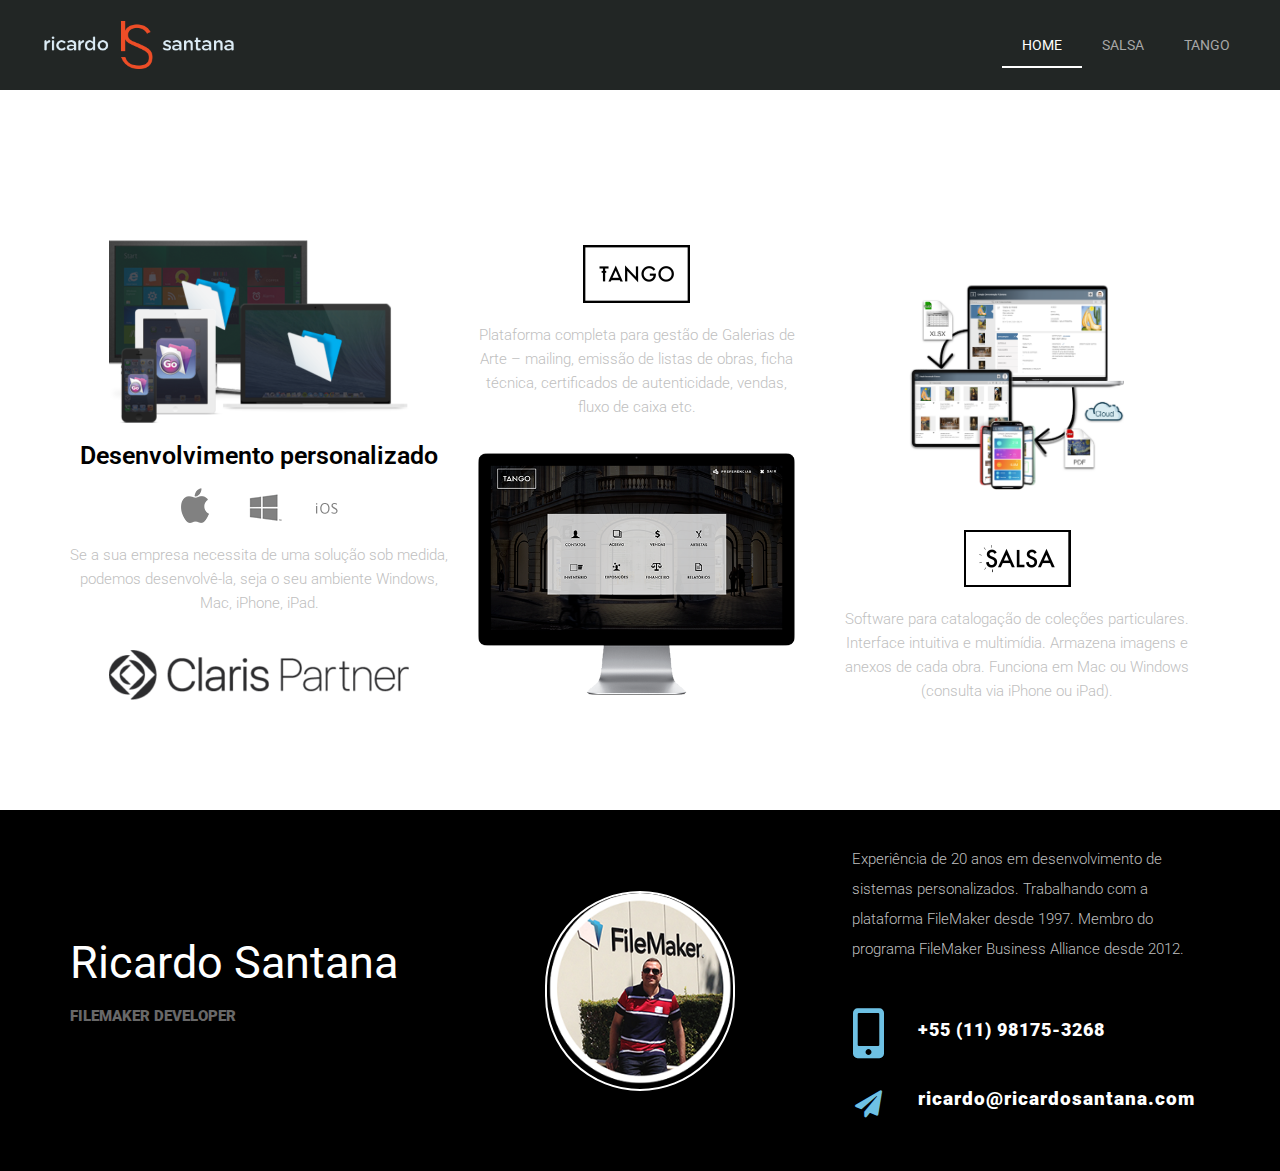
<file: index.html>
<!DOCTYPE html>
<html lang="pt-BR">
  <head>
    <meta charset="UTF-8" />
    <title></title>
    <meta name="robots" content="max-image-preview:large" />
    <style>
      img:is([sizes='auto' i], [sizes^='auto,' i]) {
        contain-intrinsic-size: 3000px 1500px;
      }
    </style>
    <link
      rel="alternate"
      type="application/rss+xml"
      title="Feed para  &raquo;"
      href="feed/index.html"
    />
    <link
      rel="alternate"
      type="application/rss+xml"
      title="Feed de comentários para  &raquo;"
      href="comments/feed/index.html"
    />
    <script>
      window._wpemojiSettings = {
        baseUrl: 'https:\/\/s.w.org\/images\/core\/emoji\/15.0.3\/72x72\/',
        ext: '.png',
        svgUrl: 'https:\/\/s.w.org\/images\/core\/emoji\/15.0.3\/svg\/',
        svgExt: '.svg',
        source: {
          concatemoji:
            'https:\/\/www.ricardosantana.com\/wp-includes\/js\/wp-emoji-release.min.js?ver=6.7.2'
        }
      }
      /*! This file is auto-generated */
      !(function (i, n) {
        var o, s, e
        function c(e) {
          try {
            var t = { supportTests: e, timestamp: new Date().valueOf() }
            sessionStorage.setItem(o, JSON.stringify(t))
          } catch (e) {}
        }
        function p(e, t, n) {
          e.clearRect(0, 0, e.canvas.width, e.canvas.height),
            e.fillText(t, 0, 0)
          var t = new Uint32Array(
              e.getImageData(0, 0, e.canvas.width, e.canvas.height).data
            ),
            r =
              (e.clearRect(0, 0, e.canvas.width, e.canvas.height),
              e.fillText(n, 0, 0),
              new Uint32Array(
                e.getImageData(0, 0, e.canvas.width, e.canvas.height).data
              ))
          return t.every(function (e, t) {
            return e === r[t]
          })
        }
        function u(e, t, n) {
          switch (t) {
            case 'flag':
              return n(
                e,
                '\ud83c\udff3\ufe0f\u200d\u26a7\ufe0f',
                '\ud83c\udff3\ufe0f\u200b\u26a7\ufe0f'
              )
                ? !1
                : !n(
                    e,
                    '\ud83c\uddfa\ud83c\uddf3',
                    '\ud83c\uddfa\u200b\ud83c\uddf3'
                  ) &&
                    !n(
                      e,
                      '\ud83c\udff4\udb40\udc67\udb40\udc62\udb40\udc65\udb40\udc6e\udb40\udc67\udb40\udc7f',
                      '\ud83c\udff4\u200b\udb40\udc67\u200b\udb40\udc62\u200b\udb40\udc65\u200b\udb40\udc6e\u200b\udb40\udc67\u200b\udb40\udc7f'
                    )
            case 'emoji':
              return !n(
                e,
                '\ud83d\udc26\u200d\u2b1b',
                '\ud83d\udc26\u200b\u2b1b'
              )
          }
          return !1
        }
        function f(e, t, n) {
          var r =
              'undefined' != typeof WorkerGlobalScope &&
              self instanceof WorkerGlobalScope
                ? new OffscreenCanvas(300, 150)
                : i.createElement('canvas'),
            a = r.getContext('2d', { willReadFrequently: !0 }),
            o = ((a.textBaseline = 'top'), (a.font = '600 32px Arial'), {})
          return (
            e.forEach(function (e) {
              o[e] = t(a, e, n)
            }),
            o
          )
        }
        function t(e) {
          var t = i.createElement('script')
          ;(t.src = e), (t.defer = !0), i.head.appendChild(t)
        }
        'undefined' != typeof Promise &&
          ((o = 'wpEmojiSettingsSupports'),
          (s = ['flag', 'emoji']),
          (n.supports = { everything: !0, everythingExceptFlag: !0 }),
          (e = new Promise(function (e) {
            i.addEventListener('DOMContentLoaded', e, { once: !0 })
          })),
          new Promise(function (t) {
            var n = (function () {
              try {
                var e = JSON.parse(sessionStorage.getItem(o))
                if (
                  'object' == typeof e &&
                  'number' == typeof e.timestamp &&
                  new Date().valueOf() < e.timestamp + 604800 &&
                  'object' == typeof e.supportTests
                )
                  return e.supportTests
              } catch (e) {}
              return null
            })()
            if (!n) {
              if (
                'undefined' != typeof Worker &&
                'undefined' != typeof OffscreenCanvas &&
                'undefined' != typeof URL &&
                URL.createObjectURL &&
                'undefined' != typeof Blob
              )
                try {
                  var e =
                      'postMessage(' +
                      f.toString() +
                      '(' +
                      [JSON.stringify(s), u.toString(), p.toString()].join(
                        ','
                      ) +
                      '));',
                    r = new Blob([e], { type: 'text/javascript' }),
                    a = new Worker(URL.createObjectURL(r), {
                      name: 'wpTestEmojiSupports'
                    })
                  return void (a.onmessage = function (e) {
                    c((n = e.data)), a.terminate(), t(n)
                  })
                } catch (e) {}
              c((n = f(s, u, p)))
            }
            t(n)
          })
            .then(function (e) {
              for (var t in e)
                (n.supports[t] = e[t]),
                  (n.supports.everything =
                    n.supports.everything && n.supports[t]),
                  'flag' !== t &&
                    (n.supports.everythingExceptFlag =
                      n.supports.everythingExceptFlag && n.supports[t])
              ;(n.supports.everythingExceptFlag =
                n.supports.everythingExceptFlag && !n.supports.flag),
                (n.DOMReady = !1),
                (n.readyCallback = function () {
                  n.DOMReady = !0
                })
            })
            .then(function () {
              return e
            })
            .then(function () {
              var e
              n.supports.everything ||
                (n.readyCallback(),
                (e = n.source || {}).concatemoji
                  ? t(e.concatemoji)
                  : e.wpemoji && e.twemoji && (t(e.twemoji), t(e.wpemoji)))
            }))
      })((window, document), window._wpemojiSettings)
    </script>
    <style id="wp-emoji-styles-inline-css">
      img.wp-smiley,
      img.emoji {
        display: inline !important;
        border: none !important;
        box-shadow: none !important;
        height: 1em !important;
        width: 1em !important;
        margin: 0 0.07em !important;
        vertical-align: -0.1em !important;
        background: none !important;
        padding: 0 !important;
      }
    </style>
    <link
      rel="stylesheet"
      id="font-awesome-css"
      href="wp-content/plugins/elementor/assets/lib/font-awesome/css/font-awesome.min.css%3Fver=4.7.0.css"
      media="all"
    />
    <style id="global-styles-inline-css">
      :root {
        --wp--preset--aspect-ratio--square: 1;
        --wp--preset--aspect-ratio--4-3: 4/3;
        --wp--preset--aspect-ratio--3-4: 3/4;
        --wp--preset--aspect-ratio--3-2: 3/2;
        --wp--preset--aspect-ratio--2-3: 2/3;
        --wp--preset--aspect-ratio--16-9: 16/9;
        --wp--preset--aspect-ratio--9-16: 9/16;
        --wp--preset--color--black: #000000;
        --wp--preset--color--cyan-bluish-gray: #abb8c3;
        --wp--preset--color--white: #ffffff;
        --wp--preset--color--pale-pink: #f78da7;
        --wp--preset--color--vivid-red: #cf2e2e;
        --wp--preset--color--luminous-vivid-orange: #ff6900;
        --wp--preset--color--luminous-vivid-amber: #fcb900;
        --wp--preset--color--light-green-cyan: #7bdcb5;
        --wp--preset--color--vivid-green-cyan: #00d084;
        --wp--preset--color--pale-cyan-blue: #8ed1fc;
        --wp--preset--color--vivid-cyan-blue: #0693e3;
        --wp--preset--color--vivid-purple: #9b51e0;
        --wp--preset--gradient--vivid-cyan-blue-to-vivid-purple: linear-gradient(
          135deg,
          rgba(6, 147, 227, 1) 0%,
          rgb(155, 81, 224) 100%
        );
        --wp--preset--gradient--light-green-cyan-to-vivid-green-cyan: linear-gradient(
          135deg,
          rgb(122, 220, 180) 0%,
          rgb(0, 208, 130) 100%
        );
        --wp--preset--gradient--luminous-vivid-amber-to-luminous-vivid-orange: linear-gradient(
          135deg,
          rgba(252, 185, 0, 1) 0%,
          rgba(255, 105, 0, 1) 100%
        );
        --wp--preset--gradient--luminous-vivid-orange-to-vivid-red: linear-gradient(
          135deg,
          rgba(255, 105, 0, 1) 0%,
          rgb(207, 46, 46) 100%
        );
        --wp--preset--gradient--very-light-gray-to-cyan-bluish-gray: linear-gradient(
          135deg,
          rgb(238, 238, 238) 0%,
          rgb(169, 184, 195) 100%
        );
        --wp--preset--gradient--cool-to-warm-spectrum: linear-gradient(
          135deg,
          rgb(74, 234, 220) 0%,
          rgb(151, 120, 209) 20%,
          rgb(207, 42, 186) 40%,
          rgb(238, 44, 130) 60%,
          rgb(251, 105, 98) 80%,
          rgb(254, 248, 76) 100%
        );
        --wp--preset--gradient--blush-light-purple: linear-gradient(
          135deg,
          rgb(255, 206, 236) 0%,
          rgb(152, 150, 240) 100%
        );
        --wp--preset--gradient--blush-bordeaux: linear-gradient(
          135deg,
          rgb(254, 205, 165) 0%,
          rgb(254, 45, 45) 50%,
          rgb(107, 0, 62) 100%
        );
        --wp--preset--gradient--luminous-dusk: linear-gradient(
          135deg,
          rgb(255, 203, 112) 0%,
          rgb(199, 81, 192) 50%,
          rgb(65, 88, 208) 100%
        );
        --wp--preset--gradient--pale-ocean: linear-gradient(
          135deg,
          rgb(255, 245, 203) 0%,
          rgb(182, 227, 212) 50%,
          rgb(51, 167, 181) 100%
        );
        --wp--preset--gradient--electric-grass: linear-gradient(
          135deg,
          rgb(202, 248, 128) 0%,
          rgb(113, 206, 126) 100%
        );
        --wp--preset--gradient--midnight: linear-gradient(
          135deg,
          rgb(2, 3, 129) 0%,
          rgb(40, 116, 252) 100%
        );
        --wp--preset--font-size--small: 13px;
        --wp--preset--font-size--medium: 20px;
        --wp--preset--font-size--large: 36px;
        --wp--preset--font-size--x-large: 42px;
        --wp--preset--spacing--20: 0.44rem;
        --wp--preset--spacing--30: 0.67rem;
        --wp--preset--spacing--40: 1rem;
        --wp--preset--spacing--50: 1.5rem;
        --wp--preset--spacing--60: 2.25rem;
        --wp--preset--spacing--70: 3.38rem;
        --wp--preset--spacing--80: 5.06rem;
        --wp--preset--shadow--natural: 6px 6px 9px rgba(0, 0, 0, 0.2);
        --wp--preset--shadow--deep: 12px 12px 50px rgba(0, 0, 0, 0.4);
        --wp--preset--shadow--sharp: 6px 6px 0px rgba(0, 0, 0, 0.2);
        --wp--preset--shadow--outlined: 6px 6px 0px -3px rgba(255, 255, 255, 1),
          6px 6px rgba(0, 0, 0, 1);
        --wp--preset--shadow--crisp: 6px 6px 0px rgba(0, 0, 0, 1);
      }
      :root {
        --wp--style--global--content-size: 800px;
        --wp--style--global--wide-size: 1200px;
      }
      :where(body) {
        margin: 0;
      }
      .wp-site-blocks > .alignleft {
        float: left;
        margin-right: 2em;
      }
      .wp-site-blocks > .alignright {
        float: right;
        margin-left: 2em;
      }
      .wp-site-blocks > .aligncenter {
        justify-content: center;
        margin-left: auto;
        margin-right: auto;
      }
      :where(.wp-site-blocks) > * {
        margin-block-start: 24px;
        margin-block-end: 0;
      }
      :where(.wp-site-blocks) > :first-child {
        margin-block-start: 0;
      }
      :where(.wp-site-blocks) > :last-child {
        margin-block-end: 0;
      }
      :root {
        --wp--style--block-gap: 24px;
      }
      :root :where(.is-layout-flow) > :first-child {
        margin-block-start: 0;
      }
      :root :where(.is-layout-flow) > :last-child {
        margin-block-end: 0;
      }
      :root :where(.is-layout-flow) > * {
        margin-block-start: 24px;
        margin-block-end: 0;
      }
      :root :where(.is-layout-constrained) > :first-child {
        margin-block-start: 0;
      }
      :root :where(.is-layout-constrained) > :last-child {
        margin-block-end: 0;
      }
      :root :where(.is-layout-constrained) > * {
        margin-block-start: 24px;
        margin-block-end: 0;
      }
      :root :where(.is-layout-flex) {
        gap: 24px;
      }
      :root :where(.is-layout-grid) {
        gap: 24px;
      }
      .is-layout-flow > .alignleft {
        float: left;
        margin-inline-start: 0;
        margin-inline-end: 2em;
      }
      .is-layout-flow > .alignright {
        float: right;
        margin-inline-start: 2em;
        margin-inline-end: 0;
      }
      .is-layout-flow > .aligncenter {
        margin-left: auto !important;
        margin-right: auto !important;
      }
      .is-layout-constrained > .alignleft {
        float: left;
        margin-inline-start: 0;
        margin-inline-end: 2em;
      }
      .is-layout-constrained > .alignright {
        float: right;
        margin-inline-start: 2em;
        margin-inline-end: 0;
      }
      .is-layout-constrained > .aligncenter {
        margin-left: auto !important;
        margin-right: auto !important;
      }
      .is-layout-constrained
        > :where(:not(.alignleft):not(.alignright):not(.alignfull)) {
        max-width: var(--wp--style--global--content-size);
        margin-left: auto !important;
        margin-right: auto !important;
      }
      .is-layout-constrained > .alignwide {
        max-width: var(--wp--style--global--wide-size);
      }
      body .is-layout-flex {
        display: flex;
      }
      .is-layout-flex {
        flex-wrap: wrap;
        align-items: center;
      }
      .is-layout-flex > :is(*, div) {
        margin: 0;
      }
      body .is-layout-grid {
        display: grid;
      }
      .is-layout-grid > :is(*, div) {
        margin: 0;
      }
      body {
        padding-top: 0px;
        padding-right: 0px;
        padding-bottom: 0px;
        padding-left: 0px;
      }
      a:where(:not(.wp-element-button)) {
        text-decoration: underline;
      }
      :root :where(.wp-element-button, .wp-block-button__link) {
        background-color: #32373c;
        border-width: 0;
        color: #fff;
        font-family: inherit;
        font-size: inherit;
        line-height: inherit;
        padding: calc(0.667em + 2px) calc(1.333em + 2px);
        text-decoration: none;
      }
      .has-black-color {
        color: var(--wp--preset--color--black) !important;
      }
      .has-cyan-bluish-gray-color {
        color: var(--wp--preset--color--cyan-bluish-gray) !important;
      }
      .has-white-color {
        color: var(--wp--preset--color--white) !important;
      }
      .has-pale-pink-color {
        color: var(--wp--preset--color--pale-pink) !important;
      }
      .has-vivid-red-color {
        color: var(--wp--preset--color--vivid-red) !important;
      }
      .has-luminous-vivid-orange-color {
        color: var(--wp--preset--color--luminous-vivid-orange) !important;
      }
      .has-luminous-vivid-amber-color {
        color: var(--wp--preset--color--luminous-vivid-amber) !important;
      }
      .has-light-green-cyan-color {
        color: var(--wp--preset--color--light-green-cyan) !important;
      }
      .has-vivid-green-cyan-color {
        color: var(--wp--preset--color--vivid-green-cyan) !important;
      }
      .has-pale-cyan-blue-color {
        color: var(--wp--preset--color--pale-cyan-blue) !important;
      }
      .has-vivid-cyan-blue-color {
        color: var(--wp--preset--color--vivid-cyan-blue) !important;
      }
      .has-vivid-purple-color {
        color: var(--wp--preset--color--vivid-purple) !important;
      }
      .has-black-background-color {
        background-color: var(--wp--preset--color--black) !important;
      }
      .has-cyan-bluish-gray-background-color {
        background-color: var(--wp--preset--color--cyan-bluish-gray) !important;
      }
      .has-white-background-color {
        background-color: var(--wp--preset--color--white) !important;
      }
      .has-pale-pink-background-color {
        background-color: var(--wp--preset--color--pale-pink) !important;
      }
      .has-vivid-red-background-color {
        background-color: var(--wp--preset--color--vivid-red) !important;
      }
      .has-luminous-vivid-orange-background-color {
        background-color: var(
          --wp--preset--color--luminous-vivid-orange
        ) !important;
      }
      .has-luminous-vivid-amber-background-color {
        background-color: var(
          --wp--preset--color--luminous-vivid-amber
        ) !important;
      }
      .has-light-green-cyan-background-color {
        background-color: var(--wp--preset--color--light-green-cyan) !important;
      }
      .has-vivid-green-cyan-background-color {
        background-color: var(--wp--preset--color--vivid-green-cyan) !important;
      }
      .has-pale-cyan-blue-background-color {
        background-color: var(--wp--preset--color--pale-cyan-blue) !important;
      }
      .has-vivid-cyan-blue-background-color {
        background-color: var(--wp--preset--color--vivid-cyan-blue) !important;
      }
      .has-vivid-purple-background-color {
        background-color: var(--wp--preset--color--vivid-purple) !important;
      }
      .has-black-border-color {
        border-color: var(--wp--preset--color--black) !important;
      }
      .has-cyan-bluish-gray-border-color {
        border-color: var(--wp--preset--color--cyan-bluish-gray) !important;
      }
      .has-white-border-color {
        border-color: var(--wp--preset--color--white) !important;
      }
      .has-pale-pink-border-color {
        border-color: var(--wp--preset--color--pale-pink) !important;
      }
      .has-vivid-red-border-color {
        border-color: var(--wp--preset--color--vivid-red) !important;
      }
      .has-luminous-vivid-orange-border-color {
        border-color: var(
          --wp--preset--color--luminous-vivid-orange
        ) !important;
      }
      .has-luminous-vivid-amber-border-color {
        border-color: var(--wp--preset--color--luminous-vivid-amber) !important;
      }
      .has-light-green-cyan-border-color {
        border-color: var(--wp--preset--color--light-green-cyan) !important;
      }
      .has-vivid-green-cyan-border-color {
        border-color: var(--wp--preset--color--vivid-green-cyan) !important;
      }
      .has-pale-cyan-blue-border-color {
        border-color: var(--wp--preset--color--pale-cyan-blue) !important;
      }
      .has-vivid-cyan-blue-border-color {
        border-color: var(--wp--preset--color--vivid-cyan-blue) !important;
      }
      .has-vivid-purple-border-color {
        border-color: var(--wp--preset--color--vivid-purple) !important;
      }
      .has-vivid-cyan-blue-to-vivid-purple-gradient-background {
        background: var(
          --wp--preset--gradient--vivid-cyan-blue-to-vivid-purple
        ) !important;
      }
      .has-light-green-cyan-to-vivid-green-cyan-gradient-background {
        background: var(
          --wp--preset--gradient--light-green-cyan-to-vivid-green-cyan
        ) !important;
      }
      .has-luminous-vivid-amber-to-luminous-vivid-orange-gradient-background {
        background: var(
          --wp--preset--gradient--luminous-vivid-amber-to-luminous-vivid-orange
        ) !important;
      }
      .has-luminous-vivid-orange-to-vivid-red-gradient-background {
        background: var(
          --wp--preset--gradient--luminous-vivid-orange-to-vivid-red
        ) !important;
      }
      .has-very-light-gray-to-cyan-bluish-gray-gradient-background {
        background: var(
          --wp--preset--gradient--very-light-gray-to-cyan-bluish-gray
        ) !important;
      }
      .has-cool-to-warm-spectrum-gradient-background {
        background: var(
          --wp--preset--gradient--cool-to-warm-spectrum
        ) !important;
      }
      .has-blush-light-purple-gradient-background {
        background: var(--wp--preset--gradient--blush-light-purple) !important;
      }
      .has-blush-bordeaux-gradient-background {
        background: var(--wp--preset--gradient--blush-bordeaux) !important;
      }
      .has-luminous-dusk-gradient-background {
        background: var(--wp--preset--gradient--luminous-dusk) !important;
      }
      .has-pale-ocean-gradient-background {
        background: var(--wp--preset--gradient--pale-ocean) !important;
      }
      .has-electric-grass-gradient-background {
        background: var(--wp--preset--gradient--electric-grass) !important;
      }
      .has-midnight-gradient-background {
        background: var(--wp--preset--gradient--midnight) !important;
      }
      .has-small-font-size {
        font-size: var(--wp--preset--font-size--small) !important;
      }
      .has-medium-font-size {
        font-size: var(--wp--preset--font-size--medium) !important;
      }
      .has-large-font-size {
        font-size: var(--wp--preset--font-size--large) !important;
      }
      .has-x-large-font-size {
        font-size: var(--wp--preset--font-size--x-large) !important;
      }
      :root :where(.wp-block-pullquote) {
        font-size: 1.5em;
        line-height: 1.6;
      }
    </style>
    <link
      rel="stylesheet"
      id="hello-elementor-css"
      href="wp-content/themes/hello-elementor/style.min.css%3Fver=3.3.0.css"
      media="all"
    />
    <link
      rel="stylesheet"
      id="hello-elementor-theme-style-css"
      href="wp-content/themes/hello-elementor/theme.min.css%3Fver=3.3.0.css"
      media="all"
    />
    <link
      rel="stylesheet"
      id="hello-elementor-header-footer-css"
      href="wp-content/themes/hello-elementor/header-footer.min.css%3Fver=3.3.0.css"
      media="all"
    />
    <link
      rel="stylesheet"
      id="elementor-icons-css"
      href="wp-content/plugins/elementor/assets/lib/eicons/css/elementor-icons.min.css%3Fver=5.36.0.css"
      media="all"
    />
    <link
      rel="stylesheet"
      id="elementor-frontend-css"
      href="wp-content/plugins/elementor/assets/css/frontend.min.css%3Fver=3.28.0.css"
      media="all"
    />
    <link
      rel="stylesheet"
      id="elementor-post-438-css"
      href="wp-content/uploads/elementor/css/post-438.css%3Fver=1734650622.css"
      media="all"
    />
    <link
      rel="stylesheet"
      id="elementor-pro-css"
      href="wp-content/plugins/elementor-pro/assets/css/frontend.min.css%3Fver=3.5.2.css"
      media="all"
    />
    <link
      rel="stylesheet"
      id="font-awesome-5-all-css"
      href="wp-content/plugins/elementor/assets/lib/font-awesome/css/all.min.css%3Fver=3.28.0.css"
      media="all"
    />
    <link
      rel="stylesheet"
      id="font-awesome-4-shim-css"
      href="wp-content/plugins/elementor/assets/lib/font-awesome/css/v4-shims.min.css%3Fver=3.28.0.css"
      media="all"
    />
    <link
      rel="stylesheet"
      id="widget-image-css"
      href="wp-content/plugins/elementor/assets/css/widget-image.min.css%3Fver=3.28.0.css"
      media="all"
    />
    <link
      rel="stylesheet"
      id="widget-heading-css"
      href="wp-content/plugins/elementor/assets/css/widget-heading.min.css%3Fver=3.28.0.css"
      media="all"
    />
    <link
      rel="stylesheet"
      id="widget-text-editor-css"
      href="wp-content/plugins/elementor/assets/css/widget-text-editor.min.css%3Fver=3.28.0.css"
      media="all"
    />
    <link
      rel="stylesheet"
      id="elementor-post-148-css"
      href="wp-content/uploads/elementor/css/post-148.css%3Fver=1734650622.css"
      media="all"
    />
    <link
      rel="stylesheet"
      id="elementor-gf-local-roboto-css"
      href="wp-content/uploads/elementor/google-fonts/css/roboto.css%3Fver=1742233625.css"
      media="all"
    />
    <link
      rel="stylesheet"
      id="elementor-gf-local-robotoslab-css"
      href="wp-content/uploads/elementor/google-fonts/css/robotoslab.css%3Fver=1742233629.css"
      media="all"
    />
    <link
      rel="stylesheet"
      id="elementor-icons-shared-0-css"
      href="wp-content/plugins/elementor/assets/lib/font-awesome/css/fontawesome.min.css%3Fver=5.15.3.css"
      media="all"
    />
    <link
      rel="stylesheet"
      id="elementor-icons-fa-solid-css"
      href="wp-content/plugins/elementor/assets/lib/font-awesome/css/solid.min.css%3Fver=5.15.3.css"
      media="all"
    />
    <script
      src="wp-content/plugins/elementor/assets/lib/font-awesome/js/v4-shims.min.js%3Fver=3.28.0"
      id="font-awesome-4-shim-js"
    ></script>
    <script
      src="wp-includes/js/jquery/jquery.min.js%3Fver=3.7.1"
      id="jquery-core-js"
    ></script>
    <script
      src="wp-includes/js/jquery/jquery-migrate.min.js%3Fver=3.4.1"
      id="jquery-migrate-js"
    ></script>
    <link rel="https://api.w.org/" href="wp-json/index.html" />
    <link
      rel="alternate"
      title="JSON"
      type="application/json"
      href="wp-json/wp/v2/pages/148"
    />
    <link
      rel="EditURI"
      type="application/rsd+xml"
      title="RSD"
      href="https://www.ricardosantana.com/xmlrpc.php?rsd"
    />
    <link rel="canonical" href="index.html" />
    <link rel="shortlink" href="index.html" />
    <link
      rel="alternate"
      title="oEmbed (JSON)"
      type="application/json+oembed"
      href="wp-json/oembed/1.0/embed%3Furl=https:%252F%252Fwww.ricardosantana.com%252F"
    />
    <link
      rel="alternate"
      title="oEmbed (XML)"
      type="text/xml+oembed"
      href="wp-json/oembed/1.0/embed%3Furl=https:%252F%252Fwww.ricardosantana.com%252F&amp;format=xml"
    />
    <meta
      name="generator"
      content="Elementor 3.28.0; features: additional_custom_breakpoints, e_local_google_fonts; settings: css_print_method-external, google_font-enabled, font_display-auto"
    />
    <style>
      .e-con.e-parent:nth-of-type(n + 4):not(.e-lazyloaded):not(.e-no-lazyload),
      .e-con.e-parent:nth-of-type(n + 4):not(.e-lazyloaded):not(.e-no-lazyload)
        * {
        background-image: none !important;
      }
      @media screen and (max-height: 1024px) {
        .e-con.e-parent:nth-of-type(n + 3):not(.e-lazyloaded):not(
            .e-no-lazyload
          ),
        .e-con.e-parent:nth-of-type(n + 3):not(.e-lazyloaded):not(
            .e-no-lazyload
          )
          * {
          background-image: none !important;
        }
      }
      @media screen and (max-height: 640px) {
        .e-con.e-parent:nth-of-type(n + 2):not(.e-lazyloaded):not(
            .e-no-lazyload
          ),
        .e-con.e-parent:nth-of-type(n + 2):not(.e-lazyloaded):not(
            .e-no-lazyload
          )
          * {
          background-image: none !important;
        }
      }
    </style>
    <link
      rel="icon"
      href="wp-content/uploads/2019/05/favicon.ico"
      sizes="32x32"
    />
    <link
      rel="icon"
      href="wp-content/uploads/2019/05/favicon.ico"
      sizes="192x192"
    />
    <link
      rel="apple-touch-icon"
      href="wp-content/uploads/2019/05/favicon.ico"
    />
    <meta
      name="msapplication-TileImage"
      content="https://www.ricardosantana.com/wp-content/uploads/2019/05/favicon.ico"
    />
    <meta
      name="viewport"
      content="width=device-width, initial-scale=1.0, viewport-fit=cover"
    />
  </head>
  <body
    class="home page-template page-template-elementor_canvas page page-id-148 page-parent wp-embed-responsive theme-default elementor-default elementor-template-canvas elementor-kit-438 elementor-page elementor-page-148"
  >
    <div
      data-elementor-type="wp-post"
      data-elementor-id="148"
      class="elementor elementor-148"
    >
      <header
        class="elementor-section elementor-top-section elementor-element elementor-element-77a95fe elementor-section-content-middle elementor-section-full_width elementor-section-height-min-height elementor-section-height-default elementor-section-items-middle"
        data-id="77a95fe"
        data-element_type="section"
        data-settings='{"background_background":"classic"}'
      >
        <div class="elementor-container elementor-column-gap-no">
          <div
            class="elementor-column elementor-col-50 elementor-top-column elementor-element elementor-element-48ae52d"
            data-id="48ae52d"
            data-element_type="column"
          >
            <div class="elementor-widget-wrap elementor-element-populated">
              <div
                class="elementor-element elementor-element-0ae48e6 elementor-widget elementor-widget-image"
                data-id="0ae48e6"
                data-element_type="widget"
                data-widget_type="image.default"
              >
                <div class="elementor-widget-container">
                  <img
                    decoding="async"
                    width="293"
                    height="75"
                    src="wp-content/uploads/2019/04/layout_v3-logo.pngc_.png"
                    class="attachment-large size-large wp-image-19"
                    alt=""
                  />
                </div>
              </div>
            </div>
          </div>
          <div
            class="elementor-column elementor-col-50 elementor-top-column elementor-element elementor-element-c8f81f1"
            data-id="c8f81f1"
            data-element_type="column"
          >
            <div class="elementor-widget-wrap elementor-element-populated">
              <div
                class="elementor-element elementor-element-7748bb4 elementor-nav-menu__align-right elementor-nav-menu--dropdown-tablet elementor-nav-menu__text-align-aside elementor-nav-menu--toggle elementor-nav-menu--burger elementor-widget elementor-widget-nav-menu"
                data-id="7748bb4"
                data-element_type="widget"
                data-settings='{"submenu_icon":{"value":"&lt;i class=\"fas fa-angle-down\"&gt;&lt;\/i&gt;","library":"fa-solid"},"layout":"horizontal","toggle":"burger"}'
                data-widget_type="nav-menu.default"
              >
                <div class="elementor-widget-container">
                  <nav
                    migration_allowed="1"
                    migrated="0"
                    role="navigation"
                    class="elementor-nav-menu--main elementor-nav-menu__container elementor-nav-menu--layout-horizontal e--pointer-underline e--animation-fade"
                  >
                    <ul id="menu-1-7748bb4" class="elementor-nav-menu">
                      <li
                        class="menu-item menu-item-type-post_type menu-item-object-page menu-item-home current-menu-item page_item page-item-148 current_page_item menu-item-455"
                      >
                        <a
                          href="index.html"
                          aria-current="page"
                          class="elementor-item elementor-item-active"
                          >HOME</a
                        >
                      </li>
                      <li
                        class="menu-item menu-item-type-post_type menu-item-object-page menu-item-456"
                      >
                        <a href="https://www.salsa.art" class="elementor-item"
                          >SALSA</a
                        >
                      </li>
                      <li
                        class="menu-item menu-item-type-post_type menu-item-object-page menu-item-540"
                      >
                        <a href="https://www.tango.art" class="elementor-item"
                          >TANGO</a
                        >
                      </li>
                    </ul>
                  </nav>
                  <div
                    class="elementor-menu-toggle"
                    role="button"
                    tabindex="0"
                    aria-label="Menu Toggle"
                    aria-expanded="false"
                  >
                    <i
                      aria-hidden="true"
                      role="presentation"
                      class="elementor-menu-toggle__icon--open eicon-menu-bar"
                    ></i
                    ><i
                      aria-hidden="true"
                      role="presentation"
                      class="elementor-menu-toggle__icon--close eicon-close"
                    ></i>
                    <span class="elementor-screen-only">Menu</span>
                  </div>
                  <nav
                    class="elementor-nav-menu--dropdown elementor-nav-menu__container"
                    role="navigation"
                    aria-hidden="true"
                  >
                    <ul id="menu-2-7748bb4" class="elementor-nav-menu">
                      <li
                        class="menu-item menu-item-type-post_type menu-item-object-page menu-item-home current-menu-item page_item page-item-148 current_page_item menu-item-455"
                      >
                        <a
                          href="index.html"
                          aria-current="page"
                          class="elementor-item elementor-item-active"
                          tabindex="-1"
                          >HOME</a
                        >
                      </li>
                      <li
                        class="menu-item menu-item-type-post_type menu-item-object-page menu-item-456"
                      >
                        <a
                          href="https://www.salsa.art"
                          class="elementor-item"
                          tabindex="-1"
                          >SALSA</a
                        >
                      </li>
                      <li
                        class="menu-item menu-item-type-post_type menu-item-object-page menu-item-540"
                      >
                        <a
                          href="https://www.tango.art"
                          class="elementor-item"
                          tabindex="-1"
                          >TANGO</a
                        >
                      </li>
                    </ul>
                  </nav>
                </div>
              </div>
            </div>
          </div>
        </div>
      </header>
      <section
        class="elementor-section elementor-top-section elementor-element elementor-element-b86caf0 elementor-section-content-middle elementor-section-boxed elementor-section-height-default elementor-section-height-default"
        data-id="b86caf0"
        data-element_type="section"
      >
        <div class="elementor-container elementor-column-gap-no">
          <div
            class="elementor-column elementor-col-100 elementor-top-column elementor-element elementor-element-6694d99"
            data-id="6694d99"
            data-element_type="column"
          >
            <div class="elementor-widget-wrap elementor-element-populated">
              <section
                class="elementor-section elementor-inner-section elementor-element elementor-element-01deb8f elementor-section-content-middle elementor-section-boxed elementor-section-height-default elementor-section-height-default"
                data-id="01deb8f"
                data-element_type="section"
              >
                <div class="elementor-container elementor-column-gap-no">
                  <div
                    class="elementor-column elementor-col-33 elementor-inner-column elementor-element elementor-element-b3dd655"
                    data-id="b3dd655"
                    data-element_type="column"
                  >
                    <div
                      class="elementor-widget-wrap elementor-element-populated"
                    >
                      <div
                        class="elementor-element elementor-element-e10686a elementor-widget elementor-widget-image"
                        data-id="e10686a"
                        data-element_type="widget"
                        data-widget_type="image.default"
                      >
                        <div class="elementor-widget-container">
                          <img
                            fetchpriority="high"
                            decoding="async"
                            width="300"
                            height="183"
                            src="wp-content/uploads/2019/04/aparelhos-300x183.png"
                            class="attachment-medium size-medium wp-image-12"
                            alt=""
                            srcset="
                              wp-content/uploads/2019/04/aparelhos-300x183.png 300w,
                              wp-content/uploads/2019/04/aparelhos.png         447w
                            "
                            sizes="(max-width: 300px) 100vw, 300px"
                          />
                        </div>
                      </div>
                      <div
                        class="elementor-element elementor-element-2cf6f39 elementor-widget elementor-widget-heading"
                        data-id="2cf6f39"
                        data-element_type="widget"
                        data-widget_type="heading.default"
                      >
                        <div class="elementor-widget-container">
                          <h2
                            class="elementor-heading-title elementor-size-default"
                          >
                            Desenvolvimento personalizado
                          </h2>
                        </div>
                      </div>
                      <div
                        class="elementor-element elementor-element-e60ed98 elementor-widget elementor-widget-image"
                        data-id="e60ed98"
                        data-element_type="widget"
                        data-widget_type="image.default"
                      >
                        <div class="elementor-widget-container">
                          <img
                            decoding="async"
                            width="157"
                            height="35"
                            src="wp-content/uploads/2019/04/supports.png"
                            class="attachment-large size-large wp-image-39"
                            alt=""
                          />
                        </div>
                      </div>
                      <div
                        class="elementor-element elementor-element-e2add44 elementor-widget elementor-widget-text-editor"
                        data-id="e2add44"
                        data-element_type="widget"
                        data-widget_type="text-editor.default"
                      >
                        <div class="elementor-widget-container">
                          <p>
                            Se a sua empresa necessita de uma solução sob
                            medida, podemos desenvolvê-la, seja o seu ambiente
                            Windows, Mac, iPhone, iPad.
                          </p>
                        </div>
                      </div>
                      <div
                        class="elementor-element elementor-element-8b0aa06 elementor-widget elementor-widget-image"
                        data-id="8b0aa06"
                        data-element_type="widget"
                        data-widget_type="image.default"
                      >
                        <div class="elementor-widget-container">
                          <img
                            loading="lazy"
                            decoding="async"
                            width="300"
                            height="50"
                            src="wp-content/uploads/2022/01/ClarisPartner-300x50.png"
                            class="attachment-medium size-medium wp-image-810"
                            alt=""
                            srcset="
                              wp-content/uploads/2022/01/ClarisPartner-300x50.png 300w,
                              wp-content/uploads/2022/01/ClarisPartner.png        409w
                            "
                            sizes="(max-width: 300px) 100vw, 300px"
                          />
                        </div>
                      </div>
                    </div>
                  </div>
                  <div
                    class="elementor-column elementor-col-33 elementor-inner-column elementor-element elementor-element-eab4717"
                    data-id="eab4717"
                    data-element_type="column"
                  >
                    <div
                      class="elementor-widget-wrap elementor-element-populated"
                    >
                      <div
                        class="elementor-element elementor-element-b53fab5 elementor-widget elementor-widget-image"
                        data-id="b53fab5"
                        data-element_type="widget"
                        data-widget_type="image.default"
                      >
                        <div class="elementor-widget-container">
                          <a href="https://www.tango.art">
                            <img
                              loading="lazy"
                              decoding="async"
                              width="107"
                              height="58"
                              src="wp-content/uploads/2019/04/tango_preto.png"
                              class="attachment-large size-large wp-image-48"
                              alt=""
                            />
                          </a>
                        </div>
                      </div>
                      <div
                        class="elementor-element elementor-element-afe00e5 elementor-widget elementor-widget-text-editor"
                        data-id="afe00e5"
                        data-element_type="widget"
                        data-widget_type="text-editor.default"
                      >
                        <div class="elementor-widget-container">
                          <p>
                            Plataforma completa para gestão de Galerias de Arte
                            &#8211; mailing, emissão de listas de obras, ficha
                            técnica, certificados de autenticidade, vendas,
                            fluxo de caixa etc.
                          </p>
                        </div>
                      </div>
                      <div
                        class="elementor-element elementor-element-1b74f2b elementor-widget elementor-widget-image"
                        data-id="1b74f2b"
                        data-element_type="widget"
                        data-widget_type="image.default"
                      >
                        <div class="elementor-widget-container">
                          <a href="https://www.tango.art">
                            <img
                              loading="lazy"
                              decoding="async"
                              width="525"
                              height="401"
                              src="wp-content/uploads/2019/04/tela_tango.png"
                              class="attachment-large size-large wp-image-49"
                              alt=""
                              srcset="
                                wp-content/uploads/2019/04/tela_tango.png         525w,
                                wp-content/uploads/2019/04/tela_tango-300x229.png 300w
                              "
                              sizes="(max-width: 525px) 100vw, 525px"
                            />
                          </a>
                        </div>
                      </div>
                    </div>
                  </div>
                  <div
                    class="elementor-column elementor-col-33 elementor-inner-column elementor-element elementor-element-7c1fd7f"
                    data-id="7c1fd7f"
                    data-element_type="column"
                  >
                    <div
                      class="elementor-widget-wrap elementor-element-populated"
                    >
                      <div
                        class="elementor-element elementor-element-9454346 elementor-widget elementor-widget-image"
                        data-id="9454346"
                        data-element_type="widget"
                        data-widget_type="image.default"
                      >
                        <div class="elementor-widget-container">
                          <a href="https://www.salsa.art">
                            <img
                              loading="lazy"
                              decoding="async"
                              width="800"
                              height="565"
                              src="wp-content/uploads/2021/02/Ai4.png"
                              class="attachment-large size-large wp-image-502"
                              alt=""
                              srcset="
                                wp-content/uploads/2021/02/Ai4.png         842w,
                                wp-content/uploads/2021/02/Ai4-300x212.png 300w,
                                wp-content/uploads/2021/02/Ai4-768x543.png 768w
                              "
                              sizes="(max-width: 800px) 100vw, 800px"
                            />
                          </a>
                        </div>
                      </div>
                      <div
                        class="elementor-element elementor-element-577717a elementor-widget elementor-widget-image"
                        data-id="577717a"
                        data-element_type="widget"
                        data-widget_type="image.default"
                      >
                        <div class="elementor-widget-container">
                          <a href="https://www.salsa.art">
                            <img
                              loading="lazy"
                              decoding="async"
                              width="107"
                              height="57"
                              src="wp-content/uploads/2019/04/salsa_logo.png"
                              class="attachment-large size-large wp-image-36"
                              alt=""
                            />
                          </a>
                        </div>
                      </div>
                      <div
                        class="elementor-element elementor-element-e844039 elementor-widget elementor-widget-text-editor"
                        data-id="e844039"
                        data-element_type="widget"
                        data-widget_type="text-editor.default"
                      >
                        <div class="elementor-widget-container">
                          Software para catalogação de coleções particulares.
                          Interface intuitiva e multimídia. Armazena imagens e
                          anexos de cada obra. Funciona em Mac ou Windows
                          (consulta via iPhone ou iPad).
                        </div>
                      </div>
                    </div>
                  </div>
                </div>
              </section>
            </div>
          </div>
        </div>
      </section>
      <section
        class="elementor-section elementor-top-section elementor-element elementor-element-26dd8f24 elementor-section-content-middle elementor-section-boxed elementor-section-height-default elementor-section-height-default"
        data-id="26dd8f24"
        data-element_type="section"
        data-settings='{"background_background":"classic"}'
      >
        <div class="elementor-container elementor-column-gap-no">
          <div
            class="elementor-column elementor-col-33 elementor-top-column elementor-element elementor-element-eb980f6"
            data-id="eb980f6"
            data-element_type="column"
          >
            <div class="elementor-widget-wrap elementor-element-populated">
              <div
                class="elementor-element elementor-element-7318d4a8 elementor-widget elementor-widget-heading"
                data-id="7318d4a8"
                data-element_type="widget"
                data-widget_type="heading.default"
              >
                <div class="elementor-widget-container">
                  <h3 class="elementor-heading-title elementor-size-default">
                    Ricardo Santana
                  </h3>
                </div>
              </div>
              <div
                class="elementor-element elementor-element-4f07645c elementor-widget elementor-widget-text-editor"
                data-id="4f07645c"
                data-element_type="widget"
                data-widget_type="text-editor.default"
              >
                <div class="elementor-widget-container">
                  <p>FileMaker Developer</p>
                </div>
              </div>
            </div>
          </div>
          <div
            class="elementor-column elementor-col-33 elementor-top-column elementor-element elementor-element-30d7ab80"
            data-id="30d7ab80"
            data-element_type="column"
          >
            <div class="elementor-widget-wrap elementor-element-populated">
              <div
                class="elementor-element elementor-element-68bcbf4d elementor-widget elementor-widget-image"
                data-id="68bcbf4d"
                data-element_type="widget"
                data-widget_type="image.default"
              >
                <div class="elementor-widget-container">
                  <img
                    loading="lazy"
                    decoding="async"
                    width="223"
                    height="234"
                    src="wp-content/uploads/2019/04/profile.png"
                    class="attachment-full size-full wp-image-22"
                    alt=""
                  />
                </div>
              </div>
            </div>
          </div>
          <div
            class="elementor-column elementor-col-33 elementor-top-column elementor-element elementor-element-7dba31a"
            data-id="7dba31a"
            data-element_type="column"
          >
            <div class="elementor-widget-wrap elementor-element-populated">
              <div
                class="elementor-element elementor-element-12c6e88b elementor-widget elementor-widget-text-editor"
                data-id="12c6e88b"
                data-element_type="widget"
                data-widget_type="text-editor.default"
              >
                <div class="elementor-widget-container">
                  <p>
                    Experiência de 20 anos em desenvolvimento de sistemas
                    personalizados. Trabalhando com a plataforma FileMaker desde
                    1997. Membro do programa FileMaker Business Alliance desde
                    2012.
                  </p>
                </div>
              </div>
              <section
                class="elementor-section elementor-inner-section elementor-element elementor-element-9bd8983 elementor-section-boxed elementor-section-height-default elementor-section-height-default"
                data-id="9bd8983"
                data-element_type="section"
              >
                <div class="elementor-container elementor-column-gap-default">
                  <div
                    class="elementor-column elementor-col-50 elementor-inner-column elementor-element elementor-element-a0c1c85"
                    data-id="a0c1c85"
                    data-element_type="column"
                  >
                    <div
                      class="elementor-widget-wrap elementor-element-populated"
                    >
                      <div
                        class="elementor-element elementor-element-025ae41 elementor-view-default elementor-widget elementor-widget-icon"
                        data-id="025ae41"
                        data-element_type="widget"
                        data-widget_type="icon.default"
                      >
                        <div class="elementor-widget-container">
                          <div class="elementor-icon-wrapper">
                            <div class="elementor-icon">
                              <i
                                aria-hidden="true"
                                class="fas fa-mobile-alt"
                              ></i>
                            </div>
                          </div>
                        </div>
                      </div>
                    </div>
                  </div>
                  <div
                    class="elementor-column elementor-col-50 elementor-inner-column elementor-element elementor-element-aec3972"
                    data-id="aec3972"
                    data-element_type="column"
                  >
                    <div
                      class="elementor-widget-wrap elementor-element-populated"
                    >
                      <div
                        class="elementor-element elementor-element-882c497 elementor-widget elementor-widget-text-editor"
                        data-id="882c497"
                        data-element_type="widget"
                        data-widget_type="text-editor.default"
                      >
                        <div class="elementor-widget-container">
                          <p>+55 (11) 98175-3268</p>
                        </div>
                      </div>
                    </div>
                  </div>
                </div>
              </section>
              <section
                class="elementor-section elementor-inner-section elementor-element elementor-element-fa0d3bb elementor-section-boxed elementor-section-height-default elementor-section-height-default"
                data-id="fa0d3bb"
                data-element_type="section"
              >
                <div class="elementor-container elementor-column-gap-default">
                  <div
                    class="elementor-column elementor-col-50 elementor-inner-column elementor-element elementor-element-d79e2fe"
                    data-id="d79e2fe"
                    data-element_type="column"
                  >
                    <div
                      class="elementor-widget-wrap elementor-element-populated"
                    >
                      <div
                        class="elementor-element elementor-element-c9c371c elementor-view-default elementor-widget elementor-widget-icon"
                        data-id="c9c371c"
                        data-element_type="widget"
                        data-widget_type="icon.default"
                      >
                        <div class="elementor-widget-container">
                          <div class="elementor-icon-wrapper">
                            <div class="elementor-icon">
                              <i class="fa fa-send" aria-hidden="true"></i>
                            </div>
                          </div>
                        </div>
                      </div>
                    </div>
                  </div>
                  <div
                    class="elementor-column elementor-col-50 elementor-inner-column elementor-element elementor-element-e064dff"
                    data-id="e064dff"
                    data-element_type="column"
                  >
                    <div
                      class="elementor-widget-wrap elementor-element-populated"
                    >
                      <div
                        class="elementor-element elementor-element-8fa7eb4 elementor-widget elementor-widget-text-editor"
                        data-id="8fa7eb4"
                        data-element_type="widget"
                        data-widget_type="text-editor.default"
                      >
                        <div class="elementor-widget-container">
                          <p>
                            <a
                              href="cdn-cgi/l/email-protection.html"
                              class="__cf_email__"
                              data-cfemail="4a3823292b382e250a3823292b382e25392b243e2b242b64292527"
                              >[email&#160;protected]</a
                            >
                          </p>
                        </div>
                      </div>
                    </div>
                  </div>
                </div>
              </section>
            </div>
          </div>
        </div>
      </section>
    </div>
    <script
      data-cfasync="false"
      src="cdn-cgi/scripts/5c5dd728/cloudflare-static/email-decode.min.js"
    ></script>
    <script>
      const lazyloadRunObserver = () => {
        const lazyloadBackgrounds = document.querySelectorAll(
          `.e-con.e-parent:not(.e-lazyloaded)`
        )
        const lazyloadBackgroundObserver = new IntersectionObserver(
          entries => {
            entries.forEach(entry => {
              if (entry.isIntersecting) {
                let lazyloadBackground = entry.target
                if (lazyloadBackground) {
                  lazyloadBackground.classList.add('e-lazyloaded')
                }
                lazyloadBackgroundObserver.unobserve(entry.target)
              }
            })
          },
          { rootMargin: '200px 0px 200px 0px' }
        )
        lazyloadBackgrounds.forEach(lazyloadBackground => {
          lazyloadBackgroundObserver.observe(lazyloadBackground)
        })
      }
      const events = ['DOMContentLoaded', 'elementor/lazyload/observe']
      events.forEach(event => {
        document.addEventListener(event, lazyloadRunObserver)
      })
    </script>
    <script
      src="wp-content/plugins/elementor-pro/assets/lib/smartmenus/jquery.smartmenus.min.js%3Fver=1.0.1"
      id="smartmenus-js"
    ></script>
    <script
      src="wp-content/plugins/elementor-pro/assets/js/webpack-pro.runtime.min.js%3Fver=3.5.2"
      id="elementor-pro-webpack-runtime-js"
    ></script>
    <script
      src="wp-content/plugins/elementor/assets/js/webpack.runtime.min.js%3Fver=3.28.0"
      id="elementor-webpack-runtime-js"
    ></script>
    <script
      src="wp-content/plugins/elementor/assets/js/frontend-modules.min.js%3Fver=3.28.0"
      id="elementor-frontend-modules-js"
    ></script>
    <script id="elementor-pro-frontend-js-before">
      var ElementorProFrontendConfig = {
        ajaxurl: 'https:\/\/www.ricardosantana.com\/wp-admin\/admin-ajax.php',
        nonce: '93d05d124e',
        urls: {
          assets:
            'https:\/\/www.ricardosantana.com\/wp-content\/plugins\/elementor-pro\/assets\/',
          rest: 'https:\/\/www.ricardosantana.com\/wp-json\/'
        },
        i18n: { toc_no_headings_found: 'No headings were found on this page.' },
        shareButtonsNetworks: {
          facebook: { title: 'Facebook', has_counter: true },
          twitter: { title: 'Twitter' },
          linkedin: { title: 'LinkedIn', has_counter: true },
          pinterest: { title: 'Pinterest', has_counter: true },
          reddit: { title: 'Reddit', has_counter: true },
          vk: { title: 'VK', has_counter: true },
          odnoklassniki: { title: 'OK', has_counter: true },
          tumblr: { title: 'Tumblr' },
          digg: { title: 'Digg' },
          skype: { title: 'Skype' },
          stumbleupon: { title: 'StumbleUpon', has_counter: true },
          mix: { title: 'Mix' },
          telegram: { title: 'Telegram' },
          pocket: { title: 'Pocket', has_counter: true },
          xing: { title: 'XING', has_counter: true },
          whatsapp: { title: 'WhatsApp' },
          email: { title: 'Email' },
          print: { title: 'Print' }
        },
        facebook_sdk: { lang: 'pt_BR', app_id: '' },
        lottie: {
          defaultAnimationUrl:
            'https:\/\/www.ricardosantana.com\/wp-content\/plugins\/elementor-pro\/modules\/lottie\/assets\/animations\/default.json'
        }
      }
    </script>
    <script
      src="wp-content/plugins/elementor-pro/assets/js/frontend.min.js%3Fver=3.5.2"
      id="elementor-pro-frontend-js"
    ></script>
    <script
      src="wp-includes/js/jquery/ui/core.min.js%3Fver=1.13.3"
      id="jquery-ui-core-js"
    ></script>
    <script id="elementor-frontend-js-before">
      var elementorFrontendConfig = {
        environmentMode: {
          edit: false,
          wpPreview: false,
          isScriptDebug: false
        },
        i18n: {
          shareOnFacebook: 'Compartilhar no Facebook',
          shareOnTwitter: 'Compartilhar no Twitter',
          pinIt: 'Fixar',
          download: 'Baixar',
          downloadImage: 'Baixar imagem',
          fullscreen: 'Tela cheia',
          zoom: 'Zoom',
          share: 'Compartilhar',
          playVideo: 'Reproduzir v\u00eddeo',
          previous: 'Anterior',
          next: 'Pr\u00f3ximo',
          close: 'Fechar',
          a11yCarouselPrevSlideMessage: 'Slide anterior',
          a11yCarouselNextSlideMessage: 'Pr\u00f3ximo slide',
          a11yCarouselFirstSlideMessage: 'Este \u00e9 o primeiro slide',
          a11yCarouselLastSlideMessage: 'Este \u00e9 o \u00faltimo slide',
          a11yCarouselPaginationBulletMessage: 'Ir para o slide'
        },
        is_rtl: false,
        breakpoints: { xs: 0, sm: 480, md: 768, lg: 1025, xl: 1440, xxl: 1600 },
        responsive: {
          breakpoints: {
            mobile: {
              label: 'Dispositivos m\u00f3veis no modo retrato',
              value: 767,
              default_value: 767,
              direction: 'max',
              is_enabled: true
            },
            mobile_extra: {
              label: 'Dispositivos m\u00f3veis no modo paisagem',
              value: 880,
              default_value: 880,
              direction: 'max',
              is_enabled: false
            },
            tablet: {
              label: 'Tablet no modo retrato',
              value: 1024,
              default_value: 1024,
              direction: 'max',
              is_enabled: true
            },
            tablet_extra: {
              label: 'Tablet no modo paisagem',
              value: 1200,
              default_value: 1200,
              direction: 'max',
              is_enabled: false
            },
            laptop: {
              label: 'Notebook',
              value: 1366,
              default_value: 1366,
              direction: 'max',
              is_enabled: false
            },
            widescreen: {
              label: 'Tela ampla (widescreen)',
              value: 2400,
              default_value: 2400,
              direction: 'min',
              is_enabled: false
            }
          },
          hasCustomBreakpoints: false
        },
        version: '3.28.0',
        is_static: false,
        experimentalFeatures: {
          additional_custom_breakpoints: true,
          e_local_google_fonts: true,
          theme_builder_v2: true,
          editor_v2: true,
          home_screen: true,
          'form-submissions': true
        },
        urls: {
          assets:
            'https:\/\/www.ricardosantana.com\/wp-content\/plugins\/elementor\/assets\/',
          ajaxurl: 'https:\/\/www.ricardosantana.com\/wp-admin\/admin-ajax.php',
          uploadUrl: 'https:\/\/www.ricardosantana.com\/wp-content\/uploads'
        },
        nonces: { floatingButtonsClickTracking: '8733959eb4' },
        swiperClass: 'swiper',
        settings: { page: [], editorPreferences: [] },
        kit: {
          active_breakpoints: ['viewport_mobile', 'viewport_tablet'],
          global_image_lightbox: 'yes',
          lightbox_enable_counter: 'yes',
          lightbox_enable_fullscreen: 'yes',
          lightbox_enable_zoom: 'yes',
          lightbox_enable_share: 'yes',
          lightbox_title_src: 'title',
          lightbox_description_src: 'description'
        },
        post: { id: 148, title: '', excerpt: '', featuredImage: false }
      }
    </script>
    <script
      src="wp-content/plugins/elementor/assets/js/frontend.min.js%3Fver=3.28.0"
      id="elementor-frontend-js"
    ></script>
    <script
      src="wp-content/plugins/elementor-pro/assets/js/preloaded-elements-handlers.min.js%3Fver=3.5.2"
      id="pro-preloaded-elements-handlers-js"
    ></script>
  </body>
</html>
</file>
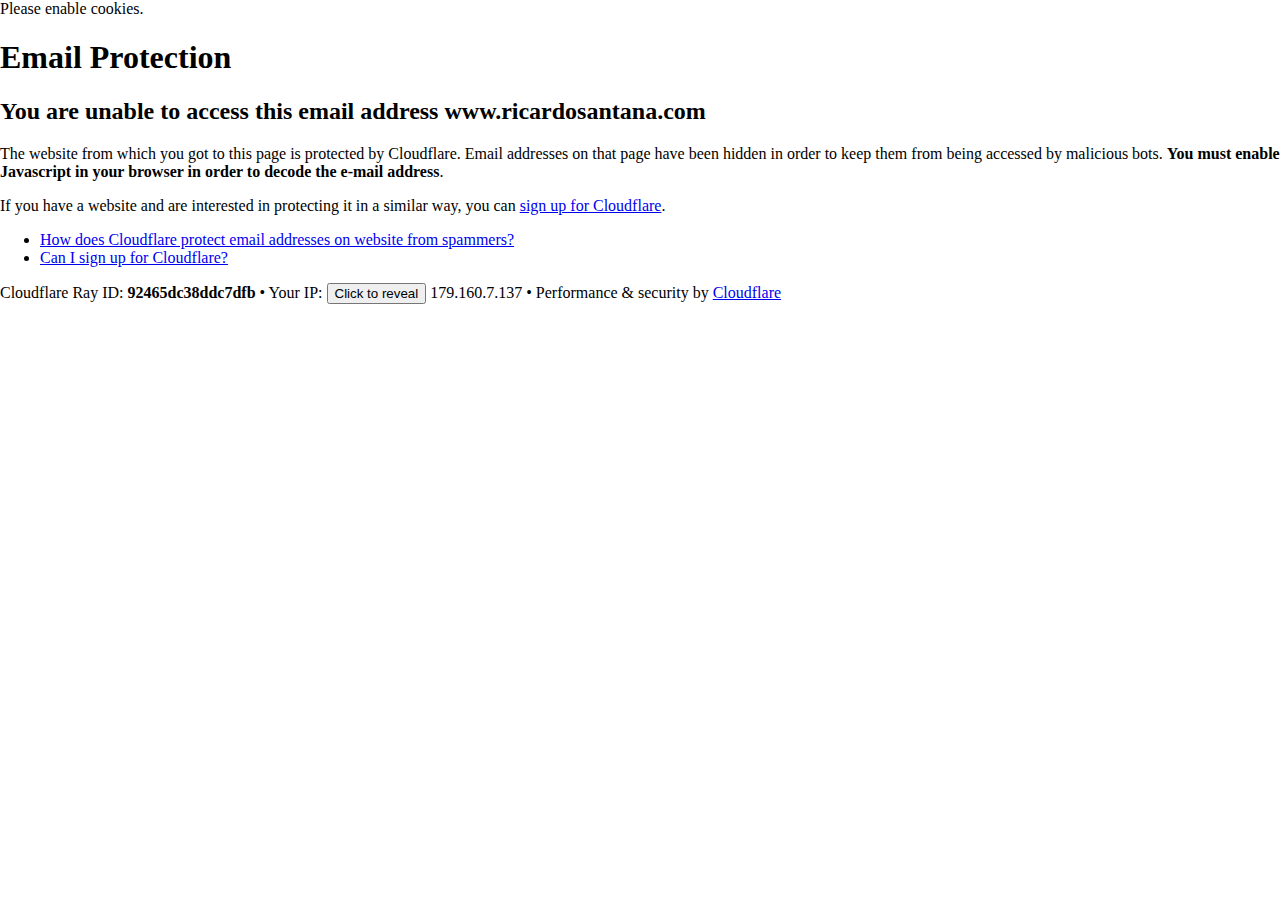
<file: cdn-cgi/l/email-protection.html>
<!DOCTYPE html>
<!--[if lt IE 7]> <html class="no-js ie6 oldie" lang="en-US"> <![endif]-->
<!--[if IE 7]>    <html class="no-js ie7 oldie" lang="en-US"> <![endif]-->
<!--[if IE 8]>    <html class="no-js ie8 oldie" lang="en-US"> <![endif]-->
<!--[if gt IE 8]><!--> <html class="no-js" lang="en-US"> <!--<![endif]-->
<head>
<title>Email Protection | Cloudflare</title>
<meta charset="UTF-8" />
<meta http-equiv="Content-Type" content="text/html; charset=UTF-8" />
<meta http-equiv="X-UA-Compatible" content="IE=Edge" />
<meta name="robots" content="noindex, nofollow" />
<meta name="viewport" content="width=device-width,initial-scale=1" />
<link rel="stylesheet" id="cf_styles-css" href="https://www.ricardosantana.com/cdn-cgi/styles/cf.errors.css" />
<!--[if lt IE 9]><link rel="stylesheet" id='cf_styles-ie-css' href="/cdn-cgi/styles/cf.errors.ie.css" /><![endif]-->
<style>body{margin:0;padding:0}</style>


<!--[if gte IE 10]><!-->
<script>
  if (!navigator.cookieEnabled) {
    window.addEventListener('DOMContentLoaded', function () {
      var cookieEl = document.getElementById('cookie-alert');
      cookieEl.style.display = 'block';
    })
  }
</script>
<!--<![endif]-->


</head>
<body>
  <div id="cf-wrapper">
    <div class="cf-alert cf-alert-error cf-cookie-error" id="cookie-alert" data-translate="enable_cookies">Please enable cookies.</div>
    <div id="cf-error-details" class="cf-error-details-wrapper">
      <div class="cf-wrapper cf-header cf-error-overview">
        <h1 data-translate="block_headline">Email Protection</h1>
        <h2 class="cf-subheadline"><span data-translate="unable_to_access">You are unable to access this email address</span> www.ricardosantana.com</h2>
      </div><!-- /.header -->

      <div class="cf-section cf-wrapper">
        <div class="cf-columns two">
          <div class="cf-column">
            <p>The website from which you got to this page is protected by Cloudflare. Email addresses on that page have been hidden in order to keep them from being accessed by malicious bots. <strong>You must enable Javascript in your browser in order to decode the e-mail address</strong>.</p>
            <p>If you have a website and are interested in protecting it in a similar way, you can <a rel="noopener noreferrer" href="https://www.cloudflare.com/sign-up?utm_source=email_protection">sign up for Cloudflare</a>.</p>
          </div>

          <div class="cf-column">
            <div class="grid_4">
              <div class="rail">
                  <div class="panel">
                      <ul class="nobullets">
                        <li><a rel="noopener noreferrer" class="modal-link-faq" href="https://support.cloudflare.com/hc/en-us/articles/200170016-What-is-Email-Address-Obfuscation-">How does Cloudflare protect email addresses on website from spammers?</a></li>
                        <li><a rel="noopener noreferrer" class="modal-link-faq" href="https://support.cloudflare.com/hc/en-us/categories/200275218-Getting-Started">Can I sign up for Cloudflare?</a></li>
                    </ul>
                </div>
              </div>
            </div>
          </div>
        </div>
      </div><!-- /.section -->

      <div class="cf-error-footer cf-wrapper w-240 lg:w-full py-10 sm:py-4 sm:px-8 mx-auto text-center sm:text-left border-solid border-0 border-t border-gray-300">
  <p class="text-13">
    <span class="cf-footer-item sm:block sm:mb-1">Cloudflare Ray ID: <strong class="font-semibold">92465dc38ddc7dfb</strong></span>
    <span class="cf-footer-separator sm:hidden">&bull;</span>
    <span id="cf-footer-item-ip" class="cf-footer-item hidden sm:block sm:mb-1">
      Your IP:
      <button type="button" id="cf-footer-ip-reveal" class="cf-footer-ip-reveal-btn">Click to reveal</button>
      <span class="hidden" id="cf-footer-ip">179.160.7.137</span>
      <span class="cf-footer-separator sm:hidden">&bull;</span>
    </span>
    <span class="cf-footer-item sm:block sm:mb-1"><span>Performance &amp; security by</span> <a rel="noopener noreferrer" href="https://www.cloudflare.com/5xx-error-landing" id="brand_link" target="_blank">Cloudflare</a></span>
    
  </p>
  <script>(function(){function d(){var b=a.getElementById("cf-footer-item-ip"),c=a.getElementById("cf-footer-ip-reveal");b&&"classList"in b&&(b.classList.remove("hidden"),c.addEventListener("click",function(){c.classList.add("hidden");a.getElementById("cf-footer-ip").classList.remove("hidden")}))}var a=document;document.addEventListener&&a.addEventListener("DOMContentLoaded",d)})();</script>
</div><!-- /.error-footer -->


    </div><!-- /#cf-error-details -->
  </div><!-- /#cf-wrapper -->

  <script>
  window._cf_translation = {};
  
  
</script>

</body>
</html>
</file>
